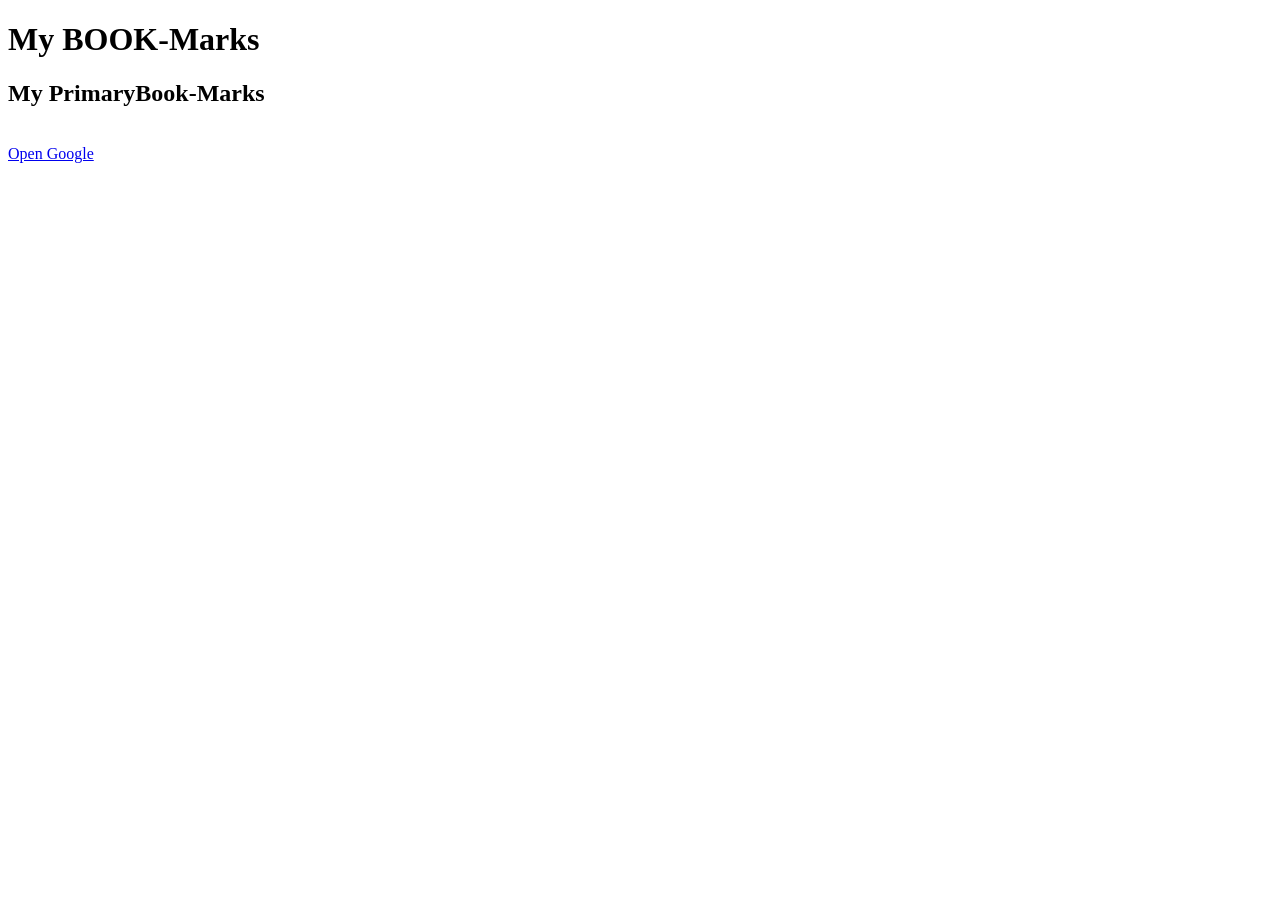
<file: 01-HTML-Pracices/00-basics/index.html>
<!DOCTYPE html>
<html lang="en">
<head>
    <meta charset="UTF-8">
    <meta name="viewport" content="width=device-width, initial-scale=1.0">
    <title>My bbok-marks </title>
</head>
<body>
    <h1>My BOOK-Marks</h1>
    <h2>My PrimaryBook-Marks</h2>
    <br>
    <a target="_blank" href="https//www.google.com">Open Google</a>
</body>
</html>
</file>
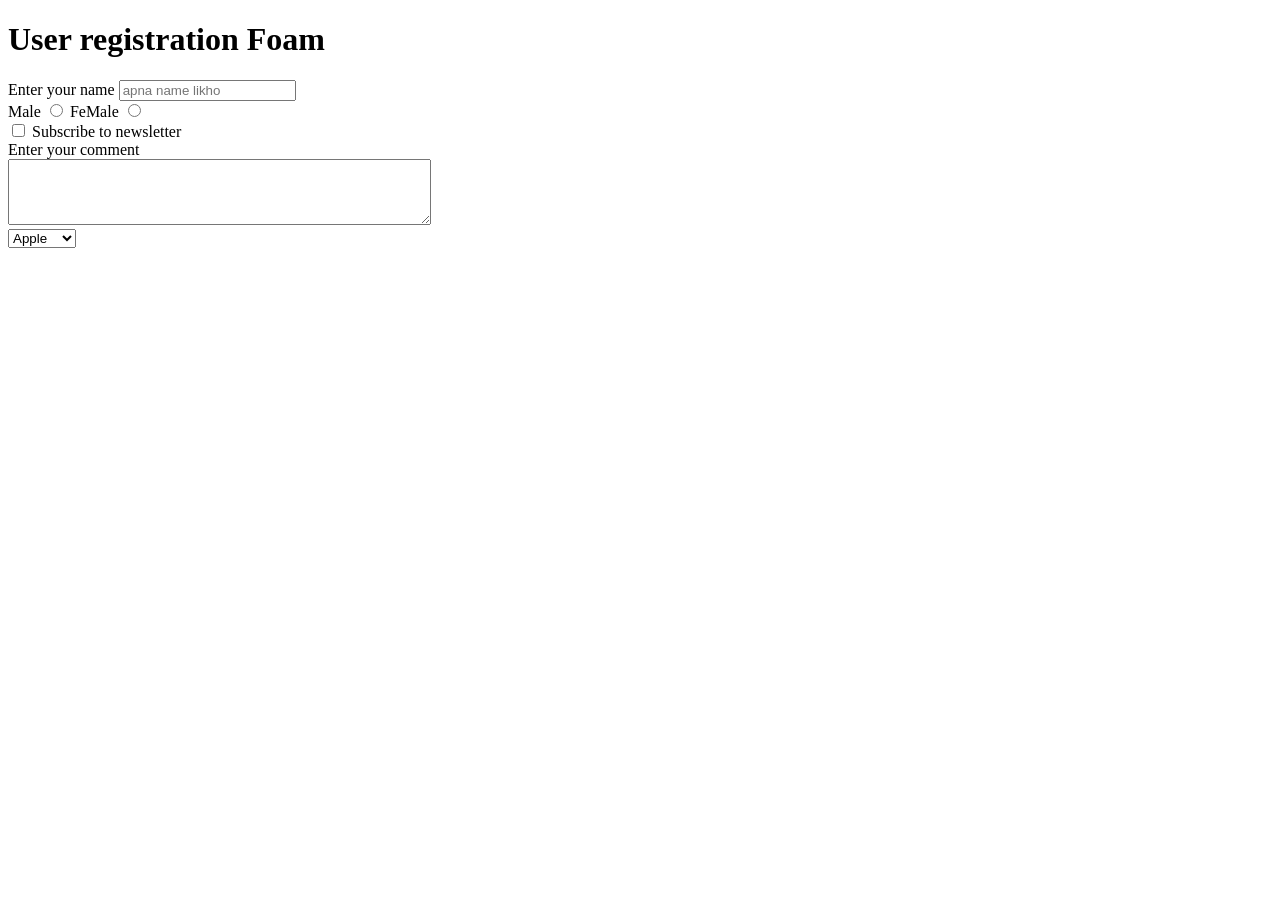
<file: 01-HTML-Pracices/01-foams&Input/index.html>
<!DOCTYPE html>
<html lang="en">
<head>
    <meta charset="UTF-8">
    <meta name="viewport" content="width=device-width, initial-scale=1.0">
    <title>Foams and Input tags</title>
</head>
<body>
    <h1>User registration Foam</h1>
    <form action="post">
        <label for="name">Enter your name</label>
        <input type="text"id="name"name="username"placeholder="apna name likho ">
        <div>
            <label for="Male">Male</label>
            <input type="radio" id="Male" name="gender" value="Male">
            <label for="FeMale">FeMale</label>
            <input type="radio" id="FeMale" name="gender" value="FeMale">
        </div>
        <div>
            <input type="checkbox" id="subscribe" name="subscribe" value="yes">
            <label for="subscribe">Subscribe to newsletter</label>
        </div>
         <div>
            <label for="comment">Enter your comment</label>
            <br>
            <textarea id="comment" name="comment" rows="4" cols="50"></textarea>
        </div>
        <div>
            <select name="fruits">
                <option value="apple">Apple</option>
                <option value="banana">Banana</option>
                <option value="cherry">Cherry</option>
          </select>
        </div>
    </form>
</body>
</html>
</file>
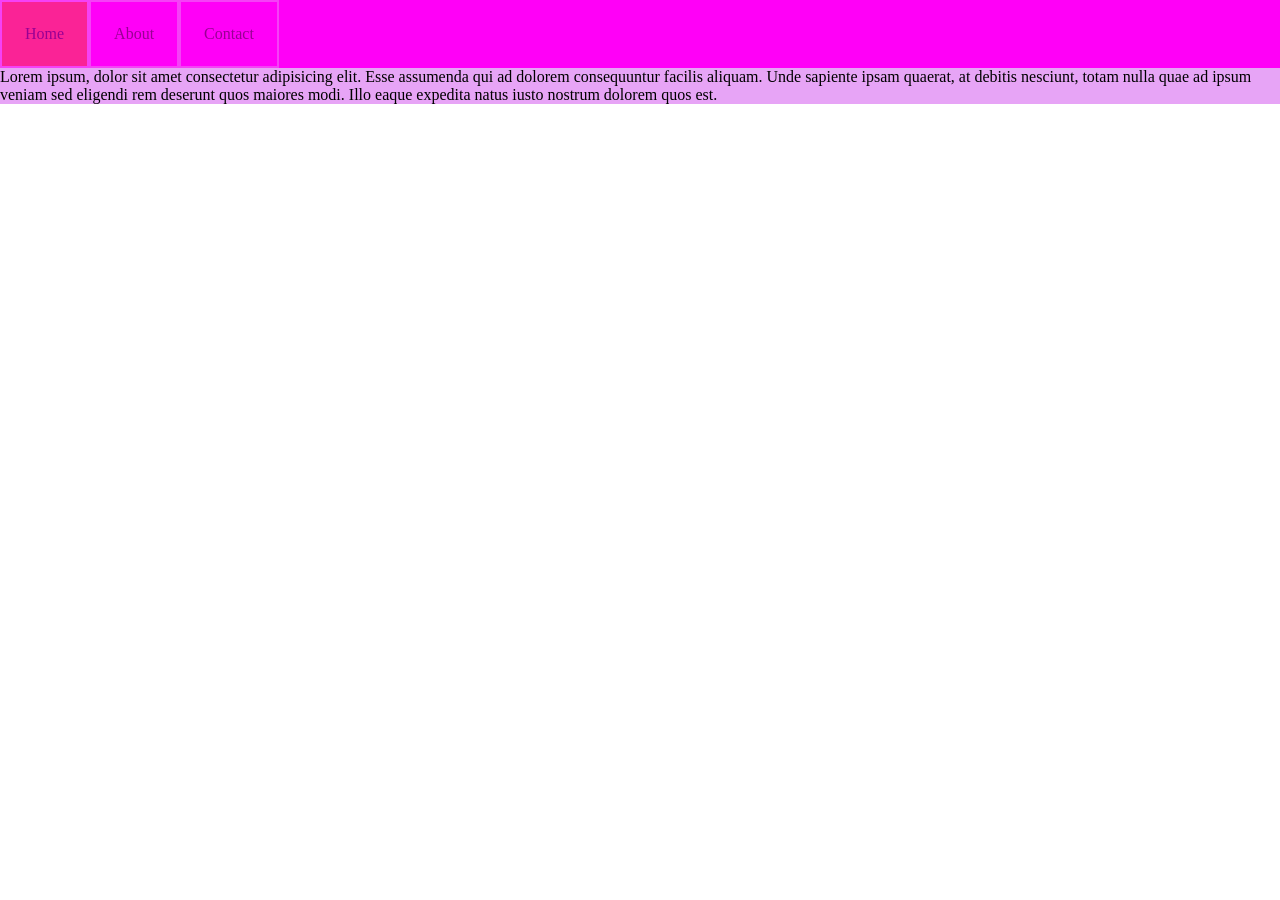
<file: 02-CSS-Practices/02-CssVariables/index.html>
<!DOCTYPE html>
<html lang="en">
<head>
    <meta charset="UTF-8">
    <meta name="viewport" content="width=device-width, initial-scale=1.0">
    <title>Css Variables</title>
    <style>

        :root{
            --color: rgb(255, 0, 247);
            --seccolor: rgb(231, 164, 246); 
            --defpad: 23px;
            --defop: 0.4;
        }

        *{
            margin: 0;
            padding: 0;
        }
       .nav{
            background-color: var(--color);
        }

        ul{
            display: flex;
        }

        ul li{
            opacity: var(--defop);
            list-style: none;
            padding: var(--defpad);
            border: 2px solid var(--seccolor);
        }

        ul li:first-child{
            --color: rgb(243, 87, 8);
            background-color: var(--color, blue);
        }

        .container{
            background-color: var(--seccolor);
        }

    </style>
</head>
<body>
    <div class="nav">
        <ul>
            <li>Home</li>
            <li>About </li>
            <li>Contact</li>
        </ul>
    </div>
    

    <div class="container">
        Lorem ipsum, dolor sit amet consectetur adipisicing elit. Esse assumenda qui ad dolorem consequuntur facilis aliquam. Unde sapiente ipsam quaerat, at debitis nesciunt, totam nulla quae ad ipsum veniam sed eligendi rem deserunt quos maiores modi. Illo eaque expedita natus iusto nostrum dolorem quos est.
    </div>
</body>
</html>
</file>
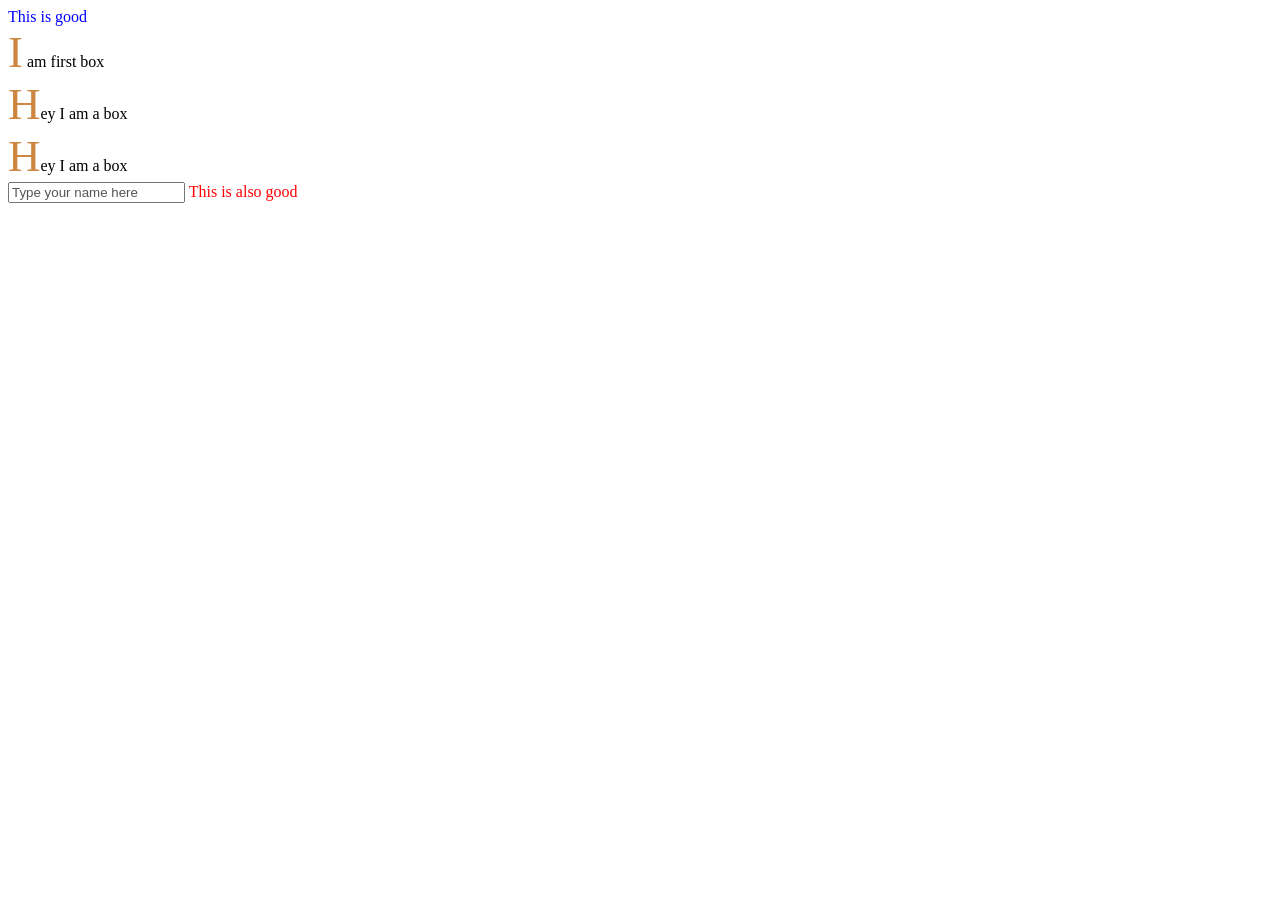
<file: 02-CSS-Practices/04-Selectors/index.html>
<!DOCTYPE html>
<html lang="en">

<head>
    <meta charset="UTF-8">
    <meta name="viewport" content="width=device-width, initial-scale=1.0">
    <title>More on CSS Selectors</title>
    <style>
        /* .box:first-child{
            background-color: red;
        } */

        /* .box::first-line{
            color: yellow;
        } */

        /* .boxes *{
            color: blue;
            border: 2px solid black;
        }

        p, a, .box, [data-color="primary"]{
            padding-top: 45px;
        } */

        /* .box:nth-child(odd){
            background-color: blue;
        } */

        /* .box:nth-last-child(2){
            background-color: red;
        } */

        .boxes::before {
            content: "This is good";
            color: blue;
        }

        .boxes::after {
            content: "This is also good";
            color: red;
        }

        ::selection {
            background-color: black;
            color: aqua;
        }

        .box::first-letter {
            color: peru;
            font-size: 45px;
        }

        input::placeholder {
            color: rgb(84, 84, 88);
        }
    </style>
</head>

<body>
    <div class="boxes">
        <div data-color="primary" class="box">I am first box</div>
        <div class="box">Hey I am a box</div>
        <div class="box">Hey I am a box</div>
        <input type="text" placeholder="Type your name here">
    </div>
</body>

</html>
</file>
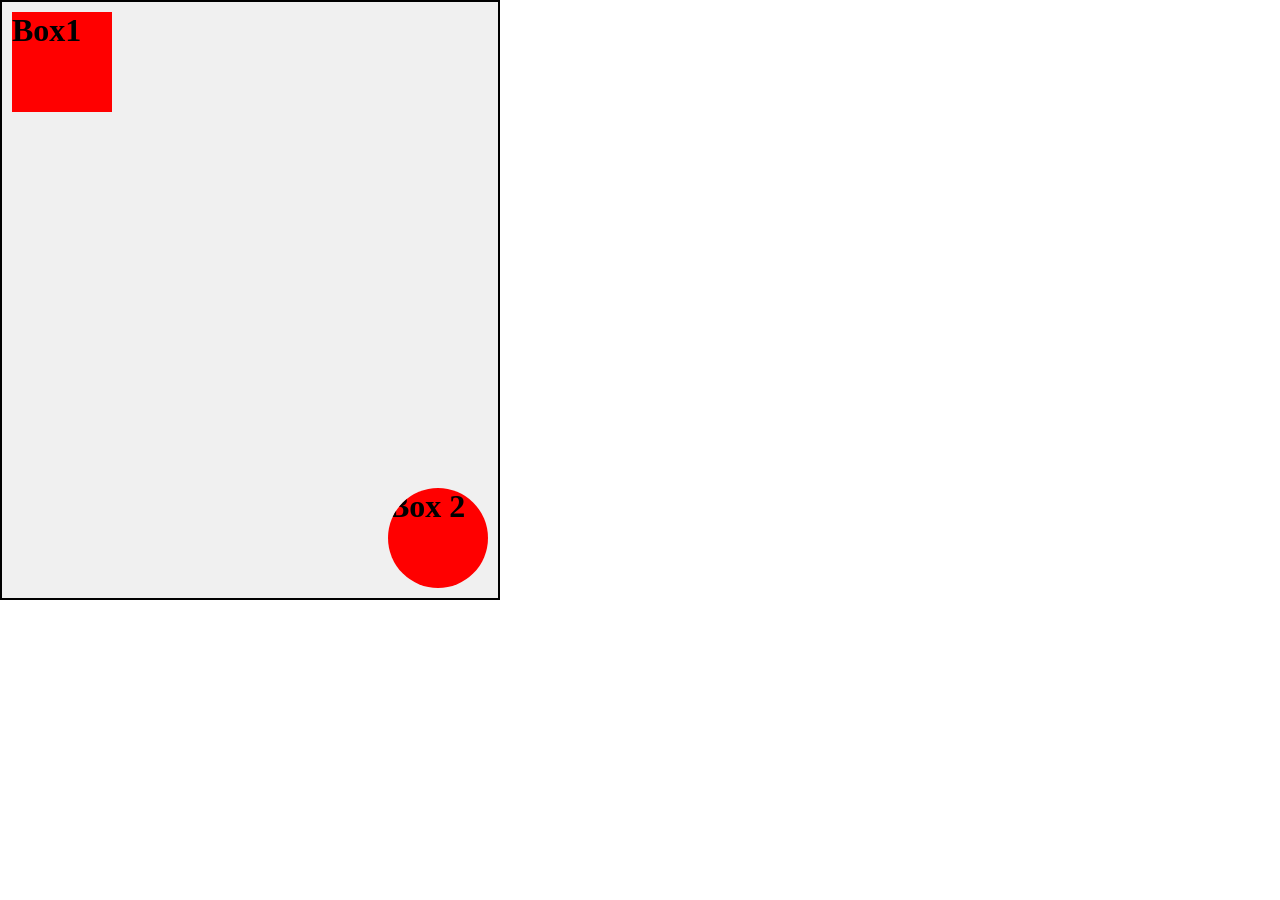
<file: 02-CSS-Practices/05- boxsizing/index.html>
<!doctype html>
<html lang="en">
  <head>
    <meta charset="UTF-8" />
    <meta name="viewport" content="width=device-width, initial-scale=1.0" />
    <link rel="stylesheet" href="style.css" />
    <title>Document</title>
  </head>
  <body>
    <div class="container">
      <div class="box box1">
        <h1>Box1</h1>
      </div>
      <div class="box box2">
        <h1>Box 2</h1>
      </div>
    </div>
  </body>
</html>
</file>
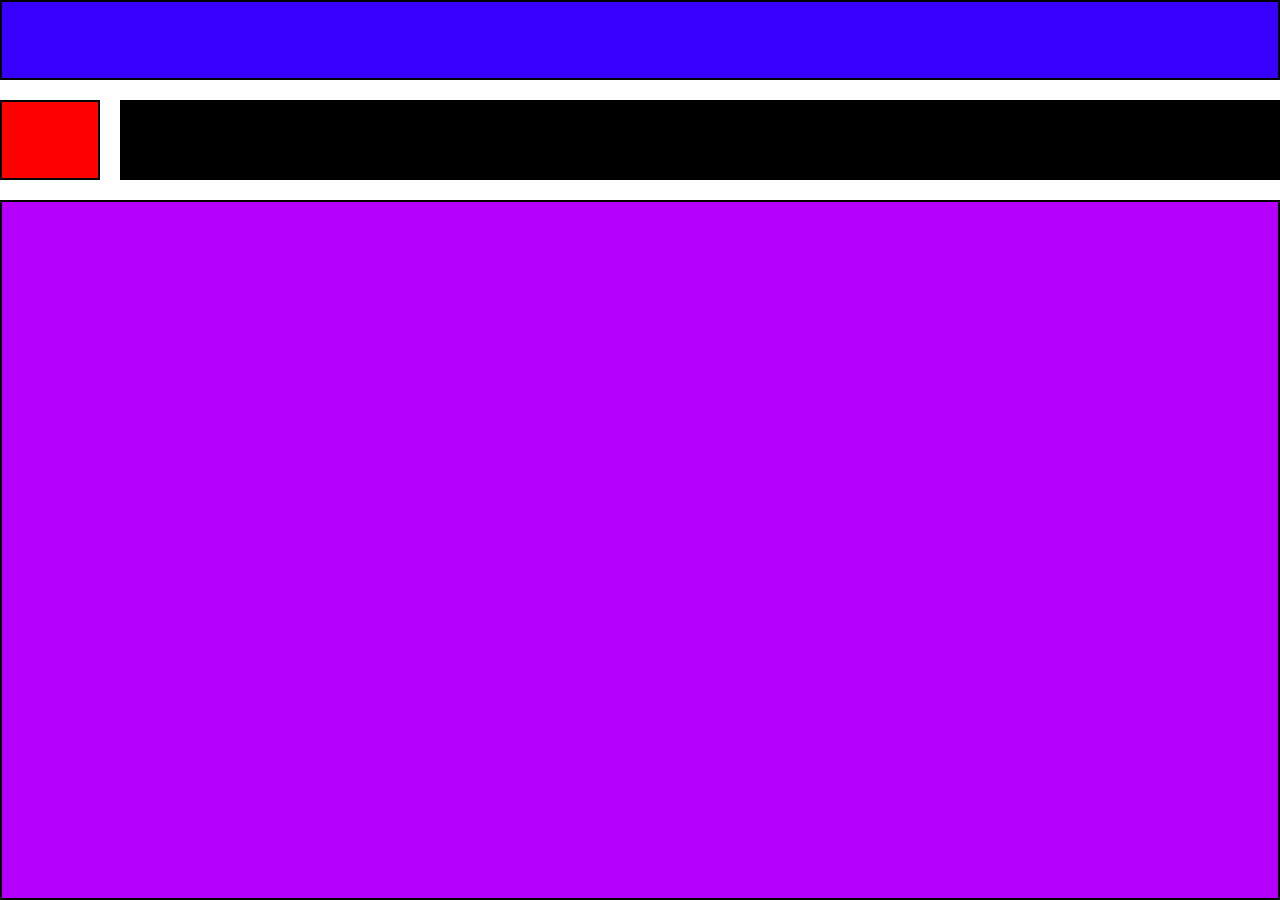
<file: 02-CSS-Practices/06_Grid/index.html>
<!DOCTYPE html>
<html lang="en">
<head>
    <meta charset="UTF-8">
    <meta name="viewport" content="width=device-width, initial-scale=1.0">
    <title>Grid Layout Example</title>
    <link rel="stylesheet" href="style.css">
</head>
<body>
    <div class="container">
        <div class="item1"></div>
        <div class="item2"></div>
        <div class="item3"></div>
        <div class="item4"></div>
    </div>
</body>
</html>
</file>
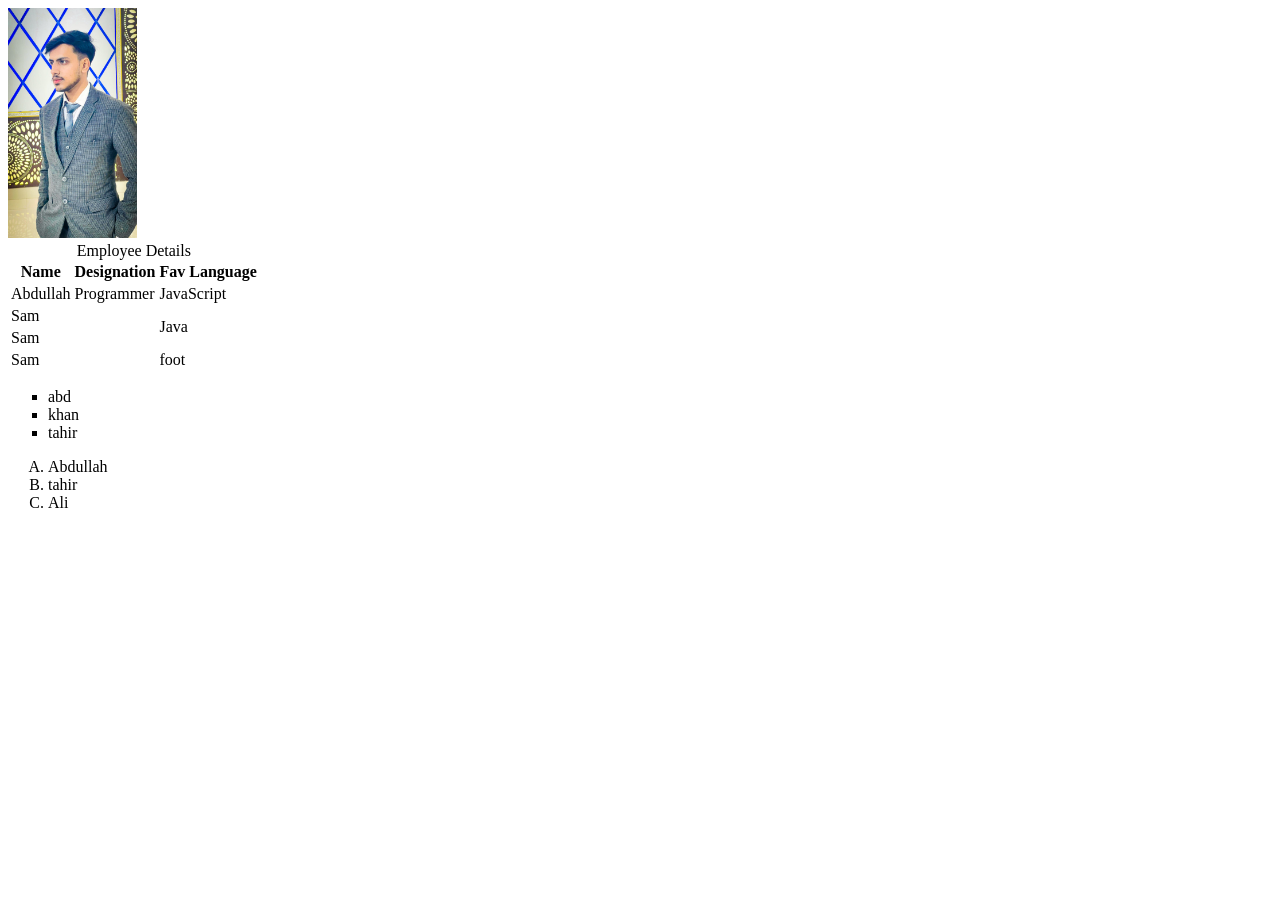
<file: 01-HTML-Pracices/00-basics/Table&List.html>
<!DOCTYPE html>
<html lang="en">

<head>
    <meta charset="UTF-8">
    <meta name="viewport" content="width=device-width, initial-scale=1.0">
    <title>Images and Table </title>
</head>

<body>
    <img height="230" src="mypic.jpeg" alt="Abdullah image">
    <br>
    <table>
        <caption>Employee Details</caption>
        <thead>
            <tr>
                <th>Name</th>
                <th>Designation</th>
                <th>Fav Language</th>
            </tr>
        </thead>
        <tbody>


            <tr>
                <td>Abdullah</td>
                <td>Programmer</td>
                <td>JavaScript</td>
            </tr>

            <tr>
                <td colspan="2">Sam</td>
                <td rowspan="2">Java</td>
            </tr>
            <tr>
                <td colspan="2">Sam</td>
            </tr>
        </tbody>
        <tfoot>
            <tr>
                <td colspan="2">Sam</td>
                <td rowspan="2">foot</td>
            </tr>
        </tfoot>
    </table>


    <ul type="square">
        <li>abd</li>
        <li>khan</li>
        <li>tahir</li>
    </ul>
    <ol type="A">
        <li>Abdullah</li>
        <li>tahir</li>
        <li>Ali</li>
    </ol>

</body>

</html>
</file>
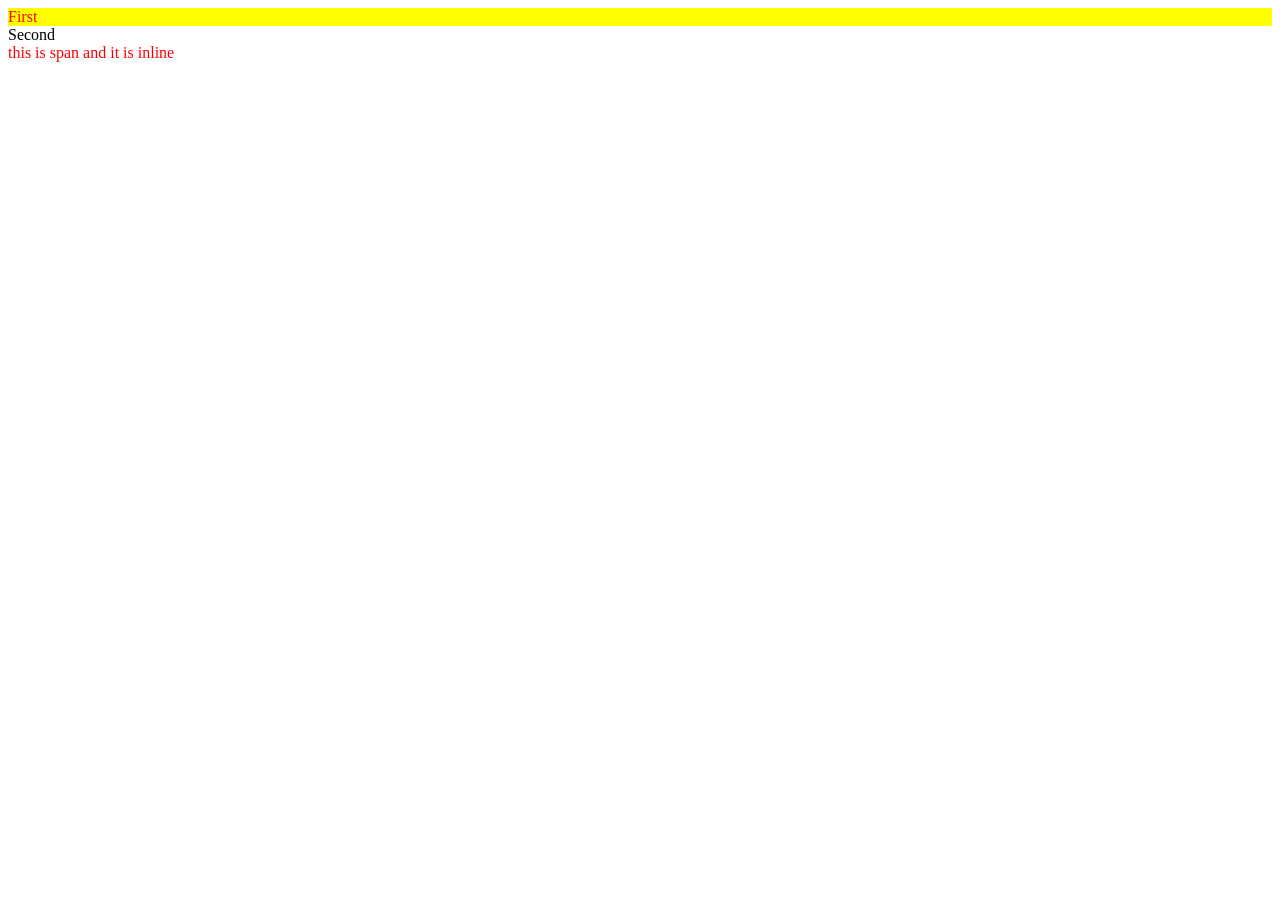
<file: 01-HTML-Pracices/02-basics/IDandClasses.html>
<!DOCTYPE html>
<html lang="en">
<head>
    <meta charset="UTF-8">
    <meta name="viewport" content="width=device-width, initial-scale=1.0">
    <title>ID and Classes in HTML</title>
    <link rel="stylesheet" href="style2.css">
</head>
<body>
    <div id="firstdiv" class="red bg-yellow">First</div>
    <div id="seconddiv">Second</div>
    <span class="red">this is span and it is inline </span>
</body>
</html>
</file>
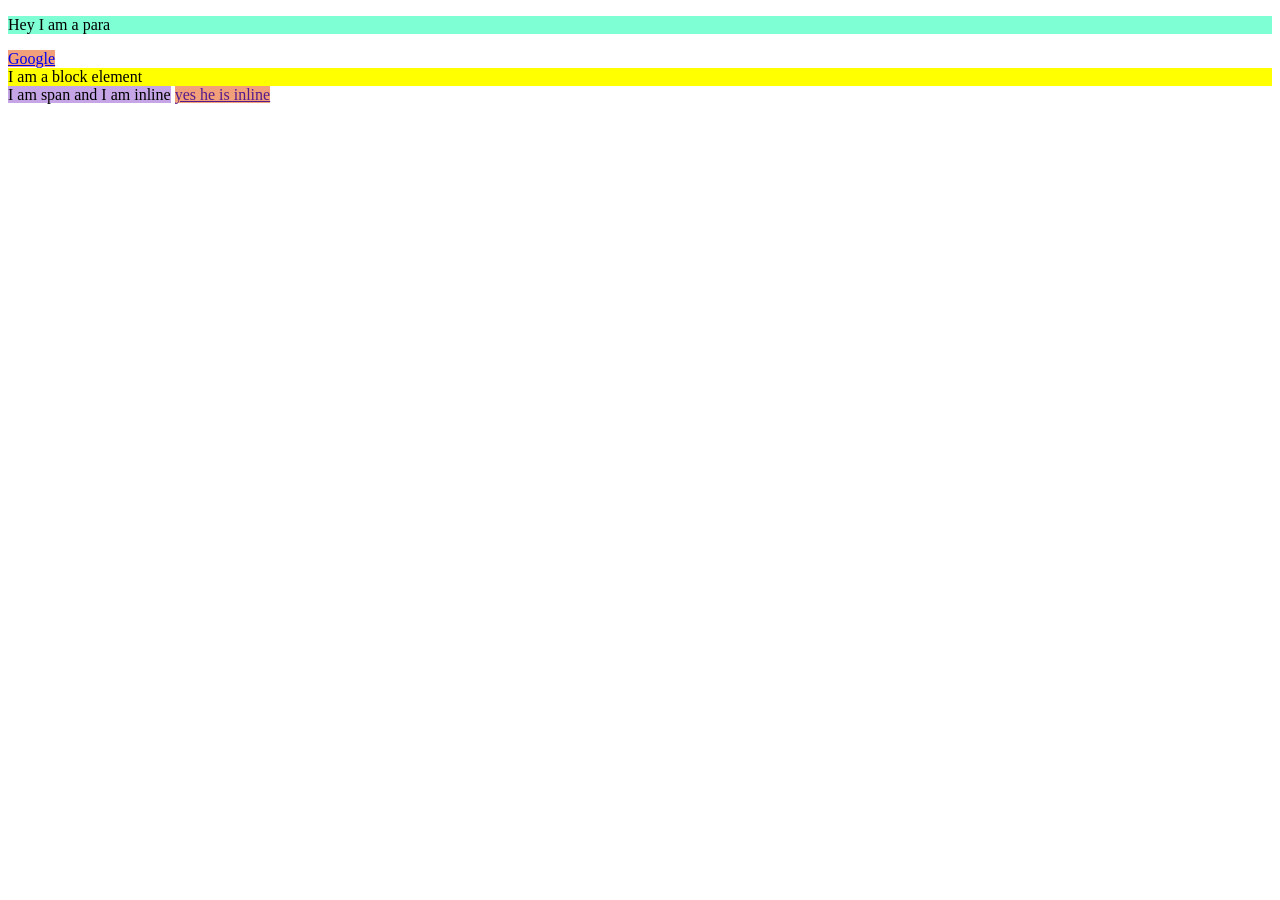
<file: 01-HTML-Pracices/02-basics/Inline_and_Block.html>
<!DOCTYPE html>
<html lang="en">

<head>
    <meta charset="UTF-8">
    <meta name="viewport" content="width=device-width, initial-scale=1.0">
    <title>Inline and Block Elements - HTML</title>
    <link rel="stylesheet" href="style.css">
</head>

<body>
    <p>Hey I am a para</p>
    <a href="https://google.com">Google</a>
    <div> I am a block element</div>
    <span>I am span and I am inline</span>
    <a href="">yes he is inline</a>

    <!-- Quick Quiz:
    Without using br tag, write a vertically aligned form asking for name, city and pincode of a user.
    Everyone must comment -->

</body>

</html>
</file>
<file: 02-CSS-Practices/05- boxsizing/style.css>
* {
  margin: 0;
  padding: 0;
  box-sizing: border-box;
}

.container {
  width: 500px;
  height: 600px;
  background-color: #f0f0f0;
  border: 2px solid black;
  position: relative;
}

.box {
  width: 100px;
  height: 100px;
  background-color: #ff0000;
  margin: 10px;
}

.container .box2 {
  border-radius: 50%;
  overflow: hidden;
  position: absolute;
  right: 0%;
  bottom: 0%;
}
</file>
<file: 02-CSS-Practices/06_Grid/style.css>
*{
    margin: 0px;
    padding: 0px;
    box-sizing: border-box;
}
.container{
    display: grid;
    grid-template-columns: 100px 1fr;
    grid-template-rows: 80px 80px 1fr;
    gap: 20px;
    height: 100vh;
    width: 100vw;
    /* padding: 20px;
    margin: 20px; */
}
.item1{
    background-color: rgb(55, 0, 255);
    grid-column-start:  1;
    grid-column-end: 3;
    grid-row-start: 1;
    grid-row-end: 2;
    border: 2px solid black;
    /* margin: 20px;
    padding: 2px; */
}
.item2{
    background-color: red;
    grid-column-start:  1;
    grid-column-end: 2;
    grid-row-start: 2;
    grid-row-end: 3;
    border: 2px solid black;
    /* margin: 20px;
    padding: 2px; */
}
.item3{
    background-color: rgb(0, 0, 0);
    grid-column-start:  2;
    grid-column-end: 3;
    grid-row-start: 2;
    grid-row-end: 3;
    border: 2px solid black;
    /* margin: 20px;
    padding: 2px; */
}
.item4{
    background-color: rgb(181, 0, 253);
    grid-column-start:  1;
    grid-column-end: 3;
    grid-row-start: 3;
    grid-row-end: 4;
    border: 2px solid rgb(0, 0, 0);
    /* margin: 20px;
    padding: 2px; */
}
</file>
<file: 01-HTML-Pracices/02-basics/style2.css>
.red{
 color: red;
}

.bg-yellow{
    background-color: yellow;
}

/* #firstdiv{
    background-color: red;
} */
</file>
<file: 01-HTML-Pracices/02-basics/style.css>
p{
    background-color: aquamarine;
}

a{
    background-color: rgb(242, 160, 122);
}

div{
    background-color: yellow;
}

span{
    background-color: rgb(198, 165, 230);
}
</file>
